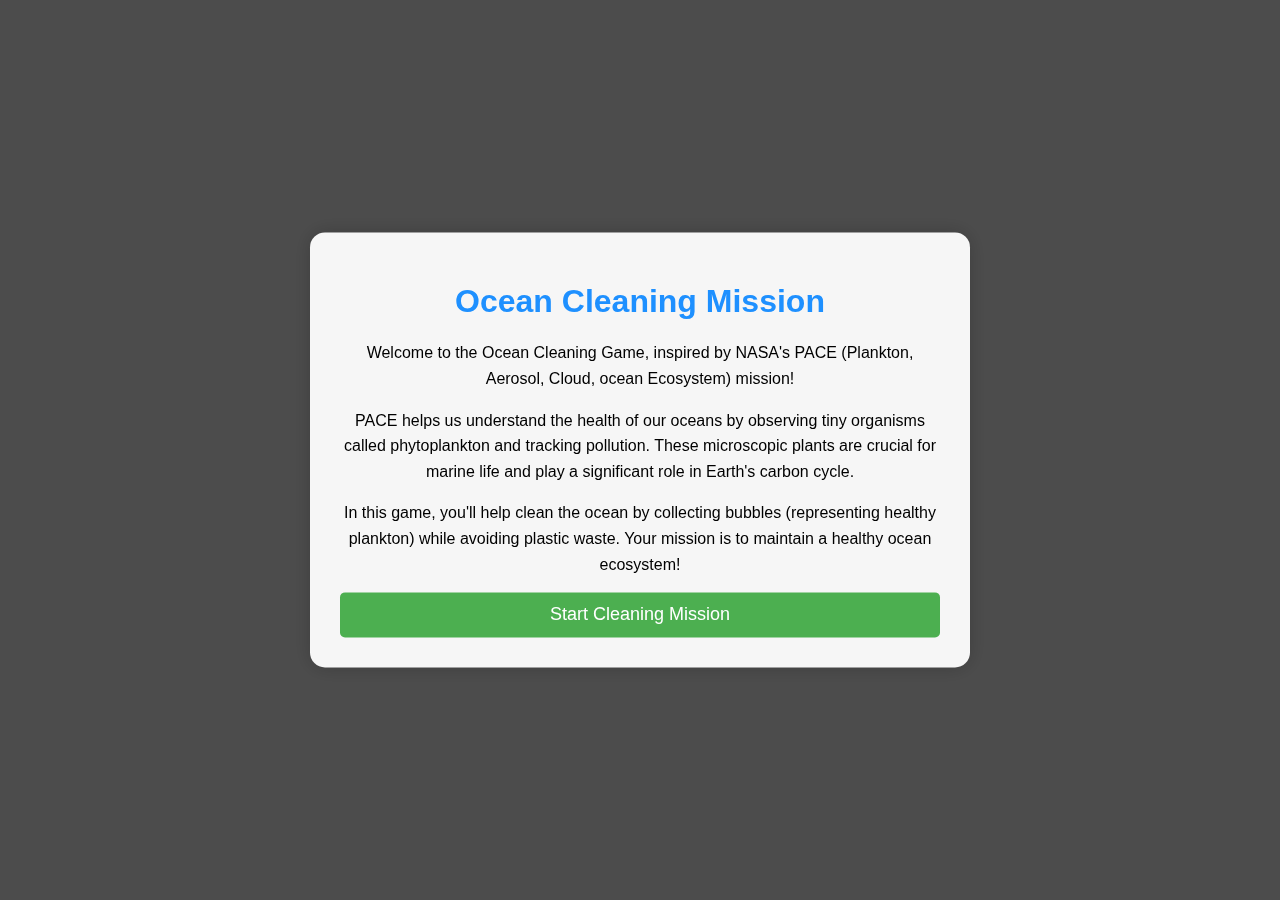
<file: game.html>
<!DOCTYPE html>
<html lang="en">
<head>
    <meta charset="UTF-8">
    <meta name="viewport" content="width=device-width, initial-scale=1.0">
    <title>Ocean Cleaning Game</title>
    <style>
        body {
            font-family: Arial, sans-serif;
            margin: 0;
            padding: 0;
            background-color: #ffffff;
            display: flex;
            justify-content: center;
            align-items: center;
          }

        #gameContainer {
            width: 100%;
            max-width: 1600px;
            margin: 0 auto;
            padding: 0;
            box-sizing: border-box;
        }

        canvas {
            background-color: #87CEEB;
            width: 100vw;
            height: 100vh;
            display: block;
        }
        button {
            padding: 12px 24px;
            background-color: #4CAF50;
            color: white;
            border: none;
            font-size: 18px;
            width: 100%;
            height: 100%;
            cursor: pointer;
            border-radius: 5px;
            transition: background-color 0.3s ease;
        }
        button:hover {
            background-color: #45a049;
        }

        #overlay {
            display: block;
            position: fixed;
            top: 0;
            left: 0;
            width: 100%;
            height: 100%;
            background-color: rgba(0, 0, 0, 0.7);
            z-index: 9;
        }

        #storyContainer {
            display: block;
            position: fixed;
            top: 50%;
            left: 50%;
            transform: translate(-50%, -50%);
            background-color: rgba(255, 255, 255, 0.95);
            padding: 30px;
            border-radius: 15px;
            text-align: center;
            z-index: 10;
            width: 90%;
            max-width: 600px;
            box-shadow: 0 0 20px rgba(0, 0, 0, 0.2);
        }
        h1, h2 {
            color: #1e90ff;
            margin-bottom: 20px;
        }
        p {
            margin-bottom: 15px;
            line-height: 1.6;
        }

        #gameOverModal {
            display: none;
            position: fixed;
            top: 50%;
            left: 50%;
            transform: translate(-50%, -50%);
            background-color: white;
            padding: 40px;
            border-radius: 15px;
            box-shadow: 0 0 25px rgba(0, 0, 0, 0.3);
            text-align: center;
            z-index: 10;
            width: 90%;
            max-width: 500px;
        }

        @media (max-width: 768px) {
            #storyContainer, #gameOverModal {
                width: 95%;
                padding: 20px;
            }
            h1 {
                font-size: 24px;
            }
            p {
                font-size: 14px;
            }
            button {
                font-size: 16px;
                padding: 10px 20px;
            }
        }
    </style>
</head>
<body>
    <div id="gameContainer">
        <!-- Start Cleaning Mission Modal -->
        <div id="overlay"></div>
        <div id="storyContainer">
            <h1>Ocean Cleaning Mission</h1>
            <p>Welcome to the Ocean Cleaning Game, inspired by NASA's PACE (Plankton, Aerosol, Cloud, ocean Ecosystem) mission!</p>
            <p>PACE helps us understand the health of our oceans by observing tiny organisms called phytoplankton and tracking pollution. These microscopic plants are crucial for marine life and play a significant role in Earth's carbon cycle.</p>
            <p>In this game, you'll help clean the ocean by collecting bubbles (representing healthy plankton) while avoiding plastic waste. Your mission is to maintain a healthy ocean ecosystem!</p>
            <button id="startBtn">Start Cleaning Mission</button>
        </div>

        <!-- Game Canvas -->
        <canvas id="canvas1" style="display: none;"></canvas>

        <!-- Game Over Modal -->
        <div id="gameOverModal">
            <h2>Mission Complete!</h2>
            <p id="finalScore"></p>
            <p id="cleaningImpact"></p>
            <p id="motivation"></p>
            <button id="restartBtn">Start New Mission</button>
        </div>
    </div>
    
    <script>
        // Game variables
        const canvas = document.getElementById('canvas1');
        const ctx = canvas.getContext('2d');
        canvas.width = 1400;
        canvas.height = 600;
        let score = 0;
        let gameFrame = 0;
        let gameOverFlag = false;
        ctx.font = '50px Georgia';

        const overlay = document.getElementById('overlay');
        const gameOverModal = document.getElementById('gameOverModal');
        const storyContainer = document.getElementById('storyContainer');

        // Image loading
        const images = {
            background: 'https://i.ibb.co/TrjMvN5/Whats-App-Image-2024-10-05-at-04-28-46-7eeee731.jpg',
            playerLeft: 'https://i.ibb.co/TBybGk5/fish-swim-left.png',
            playerRight: 'https://i.ibb.co/SQpfB1v/fish-swim-right.png',
            plastic: 'https://i.ibb.co/Df9fmg8/plastic-small.png',
            bubble: 'https://i.ibb.co/ZX3thkw/pop2.png'
        };

        const loadedImages = {};
        let imagesLoaded = 0;
        const totalImages = Object.keys(images).length;

        function loadImages(callback) {
            Object.keys(images).forEach(key => {
                const img = new Image();
                img.onload = () => {
                    loadedImages[key] = img;
                    imagesLoaded++;
                    if (imagesLoaded === totalImages) {
                        callback();
                    }
                };
                img.onerror = () => {
                    console.error(`Failed to load image: ${key}`);
                    imagesLoaded++;
                    if (imagesLoaded === totalImages) {
                        callback();
                    }
                };
                img.src = images[key];
            });
        }

        // Mouse interactivity
        let canvasPosition = canvas.getBoundingClientRect();
        const mouse = {
            x: canvas.width / 2,
            y: canvas.height / 2,
            click: false
        };

        canvas.addEventListener('mousemove', function (e) {
            mouse.click = true;
            mouse.x = e.x - canvasPosition.left;
            mouse.y = e.y - canvasPosition.top;
        });
        window.addEventListener('mouseup', function () {
            mouse.click = false;
        });

        window.addEventListener("deviceorientation", onOrientationChange, false);
        function onOrientationChange(event) {
            mouse.x = canvas.width / 2 + (canvas.width * 2 * event.beta / 180);
            mouse.y = canvas.height / 2 - (canvas.height * 2 * event.gamma / 90);
        }
       // Player
       class Player {
            constructor() {
                this.x = canvas.width;
                this.y = canvas.height / 2;
                this.radius = 50;
                this.angle = 0;
                this.frameX = 0;
                this.frameY = 0;
                this.frame = 0;
                this.spriteWidth = 160;
                this.spriteHeight = 105;
            }
            update() {
                const dx = this.x - mouse.x;
                const dy = this.y - mouse.y;
                if (mouse.x != this.x) {
                    this.x -= dx / 20;
                    this.moving = true;
                }
                if (mouse.y != this.y) {
                    this.y -= dy / 20;
                    this.moving = true;
                }
                if (this.x < 0) this.x = 0;
                if (this.x > canvas.width) this.x = canvas.width;
                if (this.y < 50) this.y = 50;
                if (this.y > canvas.height) this.y = canvas.height;
                let theta = Math.atan2(dy, dx);
                this.angle = theta;
            }
            draw() {
                if (gameFrame % 10 == 0) {
                    this.frame++;
                    if (this.frame >= 12) this.frame = 0;
                    if (this.frame == 3 || this.frame == 7 || this.frame == 11) {
                        this.frameX = 0;
                    } else this.frameX++;
                    if (this.frame < 3) {
                        this.frameY = 0;
                    } else if (this.frame < 7) {
                        this.frameY = 1;
                    } else if (this.frame < 11) {
                        this.frameY = 2;
                    } else this.frameY = 0;
                }

                ctx.fillStyle = 'black';
                ctx.save();
                ctx.translate(this.x, this.y);
                ctx.rotate(this.angle);
                if (this.x >= mouse.x) {
                    if (loadedImages.playerLeft) {
                        ctx.drawImage(loadedImages.playerLeft, this.frameX * this.spriteWidth, this.frameY * this.spriteHeight, this.spriteWidth, this.spriteHeight, 0 - 60, 0 - 45, this.spriteWidth * 0.8, this.spriteHeight * 0.8);
                    } else {
                        ctx.fillStyle = 'blue';
                        ctx.beginPath();
                        ctx.arc(0, 0, 30, 0, Math.PI * 2);
                        ctx.fill();
                    }
                } else {
                    if (loadedImages.playerRight) {
                        ctx.drawImage(loadedImages.playerRight, this.frameX * this.spriteWidth, this.frameY * this.spriteHeight, this.spriteWidth, this.spriteHeight, 0 - 60, 0 - 45, this.spriteWidth * 0.8, this.spriteHeight * 0.8);
                    } else {
                        ctx.fillStyle = 'blue';
                        ctx.beginPath();
                        ctx.arc(0, 0, 30, 0, Math.PI * 2);
                        ctx.fill();
                    }
                }
                ctx.restore();
            }
        }
        const player = new Player();

        // Plastic (Obstacle) materials
        const plasticArray = [];

        class Plastic {
            constructor() {
                this.x = Math.random() * canvas.width;
                this.y = 0 - 50 - Math.random() * canvas.height / 2;
                this.radius = 50;
                this.speed = Math.random() * 1 + 1;
                this.distance;
            }
            update() {
                if (!gameOverFlag) {
                    this.y += this.speed;
                    const dx = this.x - player.x;
                    const dy = this.y - player.y;
                    this.distance = Math.sqrt(dx * dx + dy * dy);
                }
            }
            draw() {
                if (loadedImages.plastic) {
                    ctx.drawImage(loadedImages.plastic, this.x - 50, this.y - 50, 100, 100);
                } else {
                    ctx.fillStyle = 'red';
                    ctx.beginPath();
                    ctx.arc(this.x, this.y, 30, 0, Math.PI * 2);
                    ctx.fill();
                }
            }
        }

        function handlePlastic() {
            for (let i = 0; i < plasticArray.length; i++) {
                plasticArray[i].update();
                plasticArray[i].draw();
                if (plasticArray[i].distance < plasticArray[i].radius + player.radius) {
                    gameOver();
                    return;
                }
            }
            if (gameFrame % 200 == 0 && !gameOverFlag) {
                plasticArray.push(new Plastic());
            }
        }

        // Bubble (Collectible) materials
        const bubblesArray = [];

        class Bubble {
            constructor() {
                this.x = Math.random() * canvas.width;
                this.y = 0 - 50 - Math.random() * canvas.height / 2;
                this.radius = 50;
                this.speed = Math.random() * -5 + -1;
                this.distance;
                this.frameX = 0;
                this.spriteWidth = 91;
                this.spriteHeight = 91;
                this.pop = false;
                this.counted = false;
            }
            update() {
                this.y -= this.speed;
                const dx = this.x - player.x;
                const dy = this.y - player.y;
                this.distance = Math.sqrt(dx * dx + dy * dy);
            }
            draw() {
                if (loadedImages.bubble) {
                    ctx.drawImage(loadedImages.bubble, this.frameX * this.spriteWidth, 0, this.spriteWidth, this.spriteHeight, this.x - 68, this.y - 68, this.spriteWidth * 1.5, this.spriteHeight * 1.5);
                } else {
                    ctx.fillStyle = 'green';
                    ctx.beginPath();
                    ctx.arc(this.x, this.y, 30, 0, Math.PI * 2);
                    ctx.fill();
                }
            }
        }

        function handleBubbles() {
            for (let i = 0; i < bubblesArray.length; i++) {
                if (bubblesArray[i].y > canvas.height * 2) {
                    bubblesArray.splice(i, 1);
                }
            }
            for (let i = 0; i < bubblesArray.length; i++) {
                if (bubblesArray[i].distance < bubblesArray[i].radius + player.radius) {
                    popAndRemove(i);
                }
            }
            for (let i = 0; i < bubblesArray.length; i++) {
                bubblesArray[i].update();
                bubblesArray[i].draw();
            }
            if (gameFrame % 50 == 0) {
                bubblesArray.push(new Bubble());
            }
        }

        function popAndRemove(i) {
            if (bubblesArray[i]) {
                if (!bubblesArray[i].counted) score++;
                bubblesArray[i].counted = true;
                bubblesArray[i].frameX++;
                if (bubblesArray[i].frameX > 7) bubblesArray[i].pop = true;
                if (bubblesArray[i].pop) bubblesArray.splice(i, 1);
                requestAnimationFrame(popAndRemove);
            }
        }

     // Game Over Function
function gameOver() {
    gameOverFlag = true;
    overlay.style.display = 'block'; // Show the overlay when the game is over
    gameOverModal.style.display = 'block'; // Show the game over modal
    document.getElementById('finalScore').innerText = 'Final Score: ' + score;
    document.getElementById('cleaningImpact').innerText = 'You have cleaned ' + score + ' units of waste!';
    document.getElementById('motivation').innerText = 'Great job! Let\'s make the world cleaner!';
}

// Restart Game
function restartGame() {
    score = 0; // Reset the score
    gameOverFlag = false; // Reset the game over flag
    plasticArray.length = 0; // Clear plastic obstacles
    bubblesArray.length = 0; // Clear bubble array (corrected from bubbleArray)
    gameFrame = 0; // Reset the game frame counter
    overlay.style.display = 'none'; // Hide the overlay
    gameOverModal.style.display = 'none'; // Hide the modal
    canvas.style.display = 'block'; // Show the game canvas
    requestAnimationFrame(animate); // Restart the animation loop
}

// Animation Loop
function animate() {
    ctx.clearRect(0, 0, canvas.width, canvas.height);
    ctx.drawImage(loadedImages.background, 0, 0, canvas.width, canvas.height);
    handleBubbles();
    handlePlastic();
    player.update();
    player.draw();
    ctx.fillStyle = 'black';
    ctx.fillText('Score: ' + score, 10, 50);
    gameFrame++;
    
    if (!gameOverFlag) {
        requestAnimationFrame(animate); // Keep the loop running while the game is not over
    } else {
        gameOver(); // Call gameOver if game is finished
    }
}
 // Start Game
 document.getElementById('startBtn').addEventListener('click', function () {
            storyContainer.style.display = 'none'; // Hide the pop-up
            overlay.style.display = 'none'; // Hide the overlay
            canvas.style.display = 'block'; // Show the game canvas
            loadImages(animate); // Start the game after images are loaded
        });


// Restart Mission
document.getElementById('restartBtn').addEventListener('click', restartGame);


    </script>
</body>
</html>
</file>
